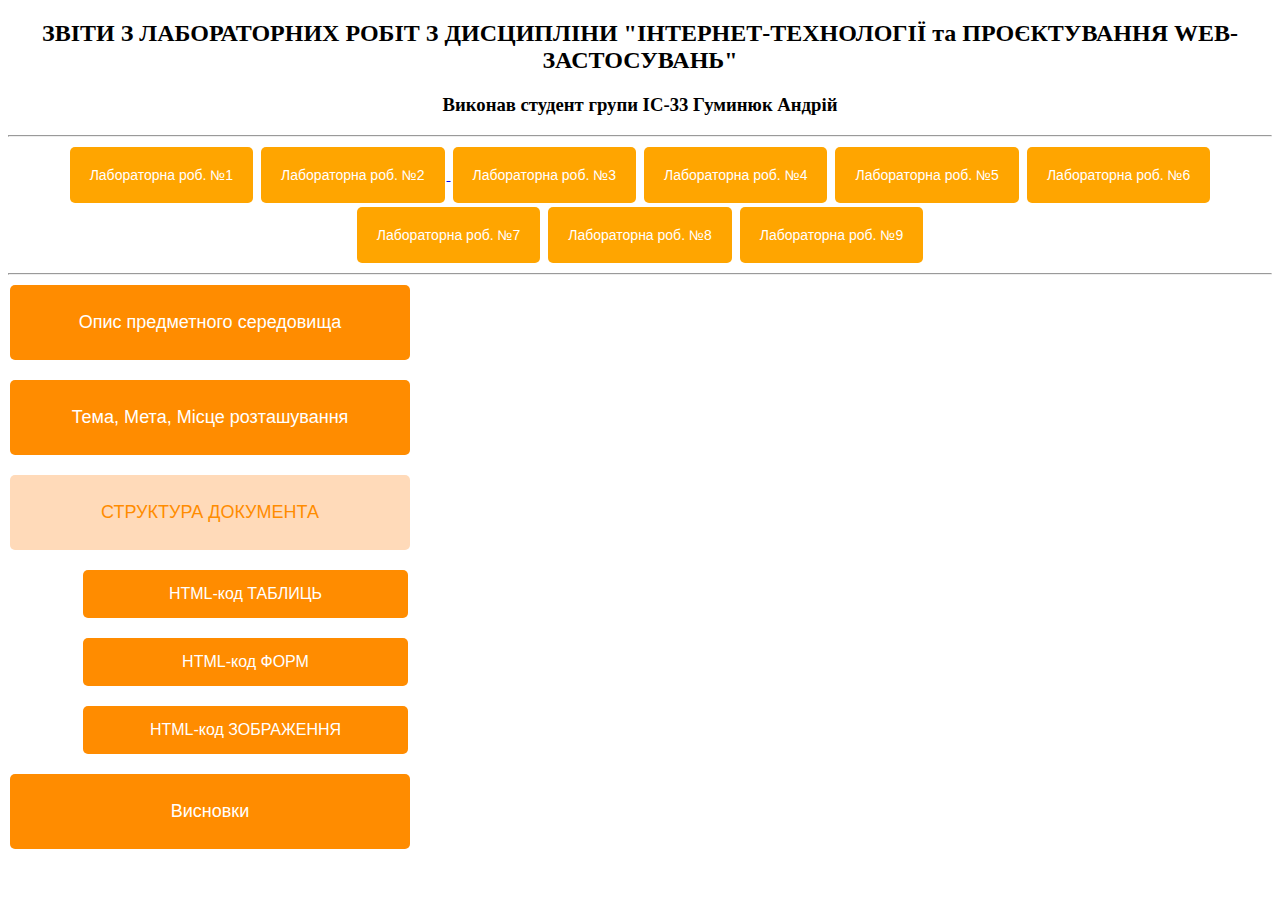
<file: index.html>
<!DOCTYPE html>
<html lang="en">
<head>
    <meta charset="UTF-8">
    <meta name="viewport" content="width=device-width, initial-scale=1.0">
    <link rel="stylesheet" href="style/style.css">
    <title>Zvit</title>
</head>
<body>
    <h2><center>ЗВІТИ З ЛАБОРАТОРНИХ РОБІТ З ДИСЦИПЛІНИ "ІНТЕРНЕТ-ТЕХНОЛОГІЇ та ПРОЄКТУВАННЯ WEB-ЗАСТОСУВАНЬ"</center></h2>
    <h3><center>Виконав студент групи ІС-33 Гуминюк Андрій</center></h3>
    
    <hr>
    <section class="sec-but">
        <a href="index.html"><button>Лабораторна роб. №1</button></a>
        <a href="../zvit2/index.html"><button>Лабораторна роб. №2</button> </a>
        <a href="../zvit3/index.html"><button>Лабораторна роб. №3</button></a>
        <a href="../zvit4/index.html"><button>Лабораторна роб. №4</button></a>
        <a href="../zvit5/index.html"><button>Лабораторна роб. №5</button></a>
        <a href="../zvit6/index.html"><button>Лабораторна роб. №6</button></a>
        <a href="../zvit7/index.html"><button>Лабораторна роб. №7</button></a>
        <button>Лабораторна роб. №8</button>
        <button>Лабораторна роб. №9</button>
    </section>
    <hr>
    <section class="sec-new">
        <a href="description.html"><button class="format-1">Опис предметного середовища</button>  </a>
        <p></p>
        <a href="thema.html"><button class="format-1">Тема, Мета, Місце розташування</button> </a>
        <p></p>
        <button class="but-st">СТРУКТУРА ДОКУМЕНТА</button>
        <p></p>
        <div>
            <a href="table.html"><button class="format-2">HTML-код ТАБЛИЦЬ</button></a>
        <p></p>
        <a href="form.html"><button class="format-2">HTML-код ФОРМ</button></a>
        <p></p>
        <a href="image.html"><button class="format-2">HTML-код ЗОБРАЖЕННЯ</button></a>
        <p></p>
        </div>
        
        <a href="vysnovky.html"><button class="format-1">Висновки</button></a>
    </section>
    
    
</body>
</html>
</file>
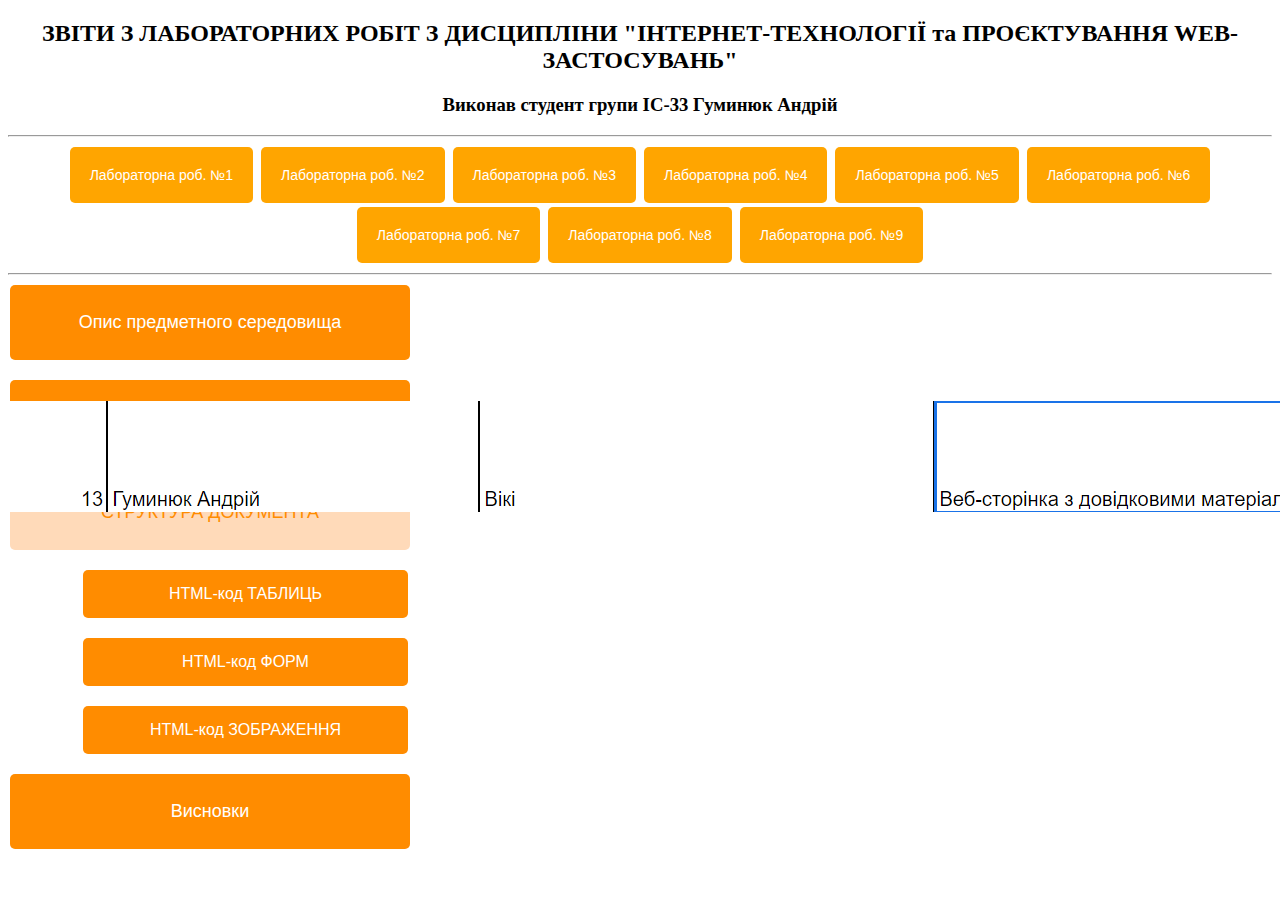
<file: description.html>
<!DOCTYPE html>
<html lang="en">
<head>
    <meta charset="UTF-8">
    <meta name="viewport" content="width=device-width, initial-scale=1.0">
    <link rel="stylesheet" href="style/style.css">
    <title>Description</title>
</head>
<body>
    <h2><center>ЗВІТИ З ЛАБОРАТОРНИХ РОБІТ З ДИСЦИПЛІНИ "ІНТЕРНЕТ-ТЕХНОЛОГІЇ та ПРОЄКТУВАННЯ WEB-ЗАСТОСУВАНЬ"</center></h2>
    <h3><center>Виконав студент групи ІС-33 Гуминюк Андрій</center></h3>
    <hr>
    <section class="sec-but">
        <a href="index.html"><button>Лабораторна роб. №1</button></a>
        <a href="../zvit2/index.html"><button>Лабораторна роб. №2</button></a>
        <a href="../zvit3/index.html"><button>Лабораторна роб. №3</button></a>
        <a href="../zvit4/index.html"><button>Лабораторна роб. №4</button></a>
        <a href="../zvit5/index.html"><button>Лабораторна роб. №5</button></a>
        <a href="../zvit6/index.html"><button>Лабораторна роб. №6</button></a>
        <a href="../zvit7/index.html"><button>Лабораторна роб. №7</button></a>
        <button>Лабораторна роб. №8</button>
        <button>Лабораторна роб. №9</button>
    </section>
    <hr>
    <section class="sec-new">
        <a href="description.html"><button class="format-1">Опис предметного середовища</button>  </a>
        <p></p>
        <a href="thema.html"><button class="format-1">Тема, Мета, Місце розташування</button> </a>
        <p></p>
        <button class="but-st">СТРУКТУРА ДОКУМЕНТА</button>
        <p></p>
        <div>
            <a href="table.html"><button class="format-2">HTML-код ТАБЛИЦЬ</button></a>
        <p></p>
        <a href="form.html"><button class="format-2">HTML-код ФОРМ</button></a>
        <p></p>
        <a href="image.html"><button class="format-2">HTML-код ЗОБРАЖЕННЯ</button></a>
        <p></p>
        </div>
        
        <a href="vysnovky.html"><button class="format-1">Висновки</button></a>
    </section>
    <div class="desc"><img class="img-desc" src="description.png" alt="description"></div>
    
</body>
</html>
</file>
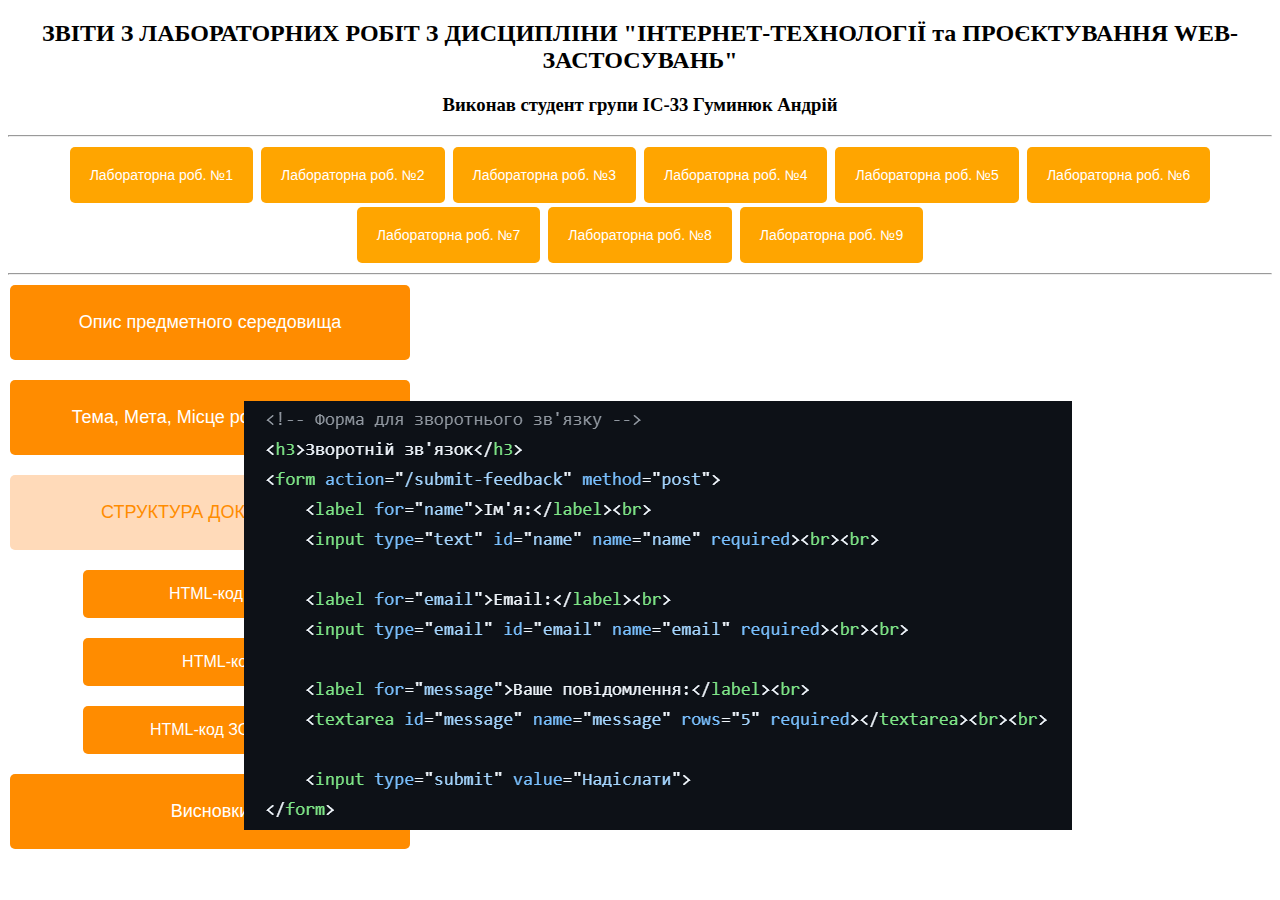
<file: form.html>
<!DOCTYPE html>
<html lang="en">
<head>
    <meta charset="UTF-8">
    <meta name="viewport" content="width=device-width, initial-scale=1.0">
    <link rel="stylesheet" href="style/style.css">
    <title>Description</title>
</head>
<body>
    <h2><center>ЗВІТИ З ЛАБОРАТОРНИХ РОБІТ З ДИСЦИПЛІНИ "ІНТЕРНЕТ-ТЕХНОЛОГІЇ та ПРОЄКТУВАННЯ WEB-ЗАСТОСУВАНЬ"</center></h2>
    <h3><center>Виконав студент групи ІС-33 Гуминюк Андрій</center></h3>
    
    <hr>
    <section class="sec-but">
        <a href="index.html"><button>Лабораторна роб. №1</button></a>
        <a href="../zvit2/index.html"><button>Лабораторна роб. №2</button></a>
        <a href="../zvit3/index.html"><button>Лабораторна роб. №3</button></a>
        <a href="../zvit4/index.html"><button>Лабораторна роб. №4</button></a>
        <a href="../zvit5/index.html"><button>Лабораторна роб. №5</button></a>
        <a href="../zvit6/index.html"><button>Лабораторна роб. №6</button></a>
        <a href="../zvit7/index.html"><button>Лабораторна роб. №7</button></a>
        <button>Лабораторна роб. №8</button>
        <button>Лабораторна роб. №9</button>
    </section>
    <hr>
    <section class="sec-new">
        <a href="description.html"><button class="format-1">Опис предметного середовища</button>  </a>
        <p></p>
        <a href="thema.html"><button class="format-1">Тема, Мета, Місце розташування</button> </a>
        <p></p>
        <button class="but-st">СТРУКТУРА ДОКУМЕНТА</button>
        <p></p>
        <div>
            <a href="table.html"><button class="format-2">HTML-код ТАБЛИЦЬ</button></a>
        <p></p>
        <a href="form.html"><button class="format-2">HTML-код ФОРМ</button></a>
        <p></p>
        <a href="image.html"><button class="format-2">HTML-код ЗОБРАЖЕННЯ</button></a>
        <p></p>
        </div>
        
        <a href="vysnovky.html"><button class="format-1">Висновки</button></a>
    </section>
    <div class="desc"><img class="img-form" src="form.png" alt="form"></div>
    
</body>
</html>
</file>
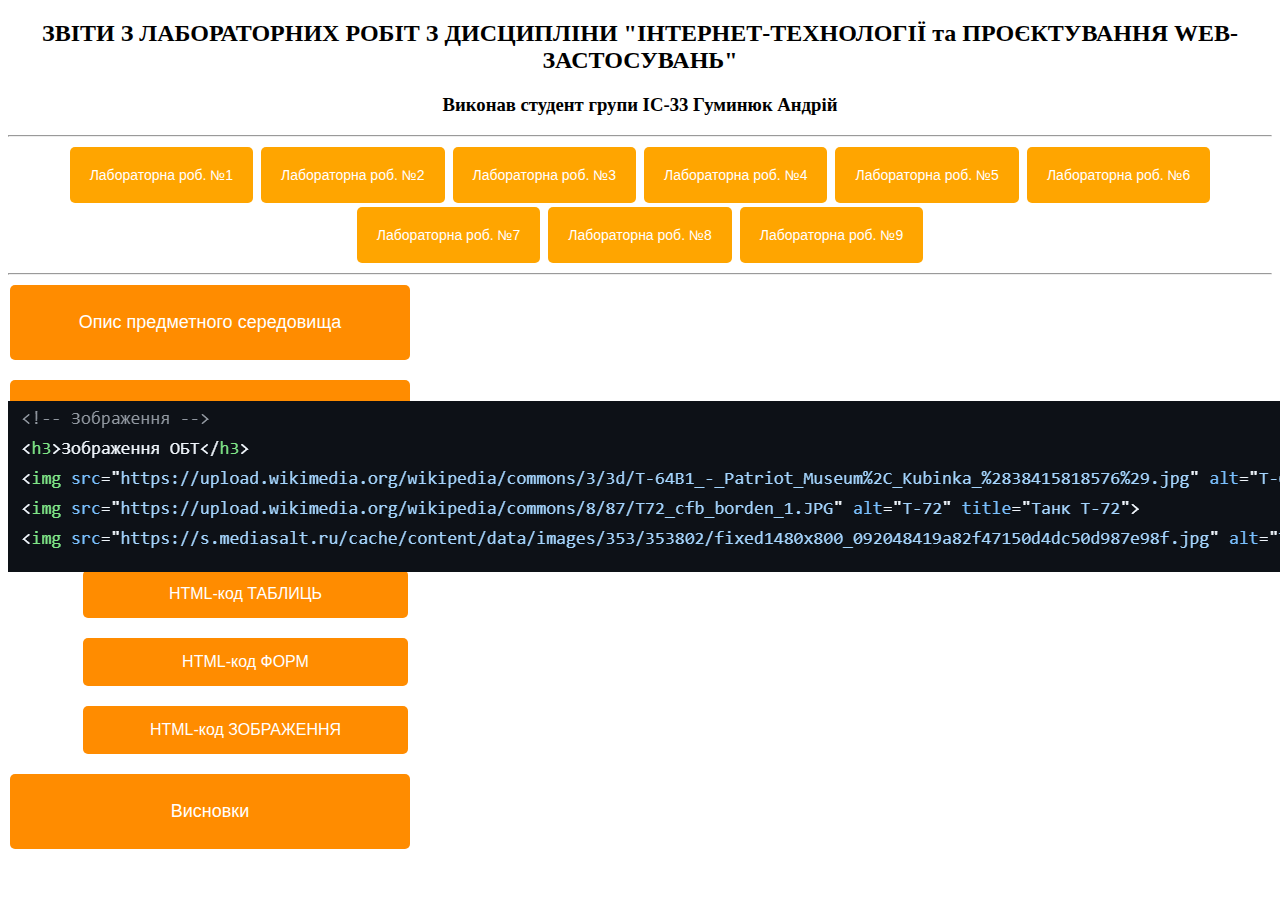
<file: image.html>
<!DOCTYPE html>
<html lang="en">
<head>
    <meta charset="UTF-8">
    <meta name="viewport" content="width=device-width, initial-scale=1.0">
    <link rel="stylesheet" href="style/style.css">
    <title>Description</title>
</head>
<body>
    <h2><center>ЗВІТИ З ЛАБОРАТОРНИХ РОБІТ З ДИСЦИПЛІНИ "ІНТЕРНЕТ-ТЕХНОЛОГІЇ та ПРОЄКТУВАННЯ WEB-ЗАСТОСУВАНЬ"</center></h2>
    <h3><center>Виконав студент групи ІС-33 Гуминюк Андрій</center></h3>
    
    <hr>
    <section class="sec-but">
        <a href="index.html"><button>Лабораторна роб. №1</button></a>
        <a href="../zvit2/index.html"><button>Лабораторна роб. №2</button></a>
        <a href="../zvit3/index.html"><button>Лабораторна роб. №3</button></a>
        <a href="../zvit4/index.html"><button>Лабораторна роб. №4</button></a>
        <a href="../zvit5/index.html"><button>Лабораторна роб. №5</button></a>
        <a href="../zvit6/index.html"><button>Лабораторна роб. №6</button></a>
        <a href="../zvit7/index.html"><button>Лабораторна роб. №7</button></a>
        <button>Лабораторна роб. №8</button>
        <button>Лабораторна роб. №9</button>
    </section>
    <hr>
    <section class="sec-new">
        <a href="description.html"><button class="format-1">Опис предметного середовища</button>  </a>
        <p></p>
        <a href="thema.html"><button class="format-1">Тема, Мета, Місце розташування</button> </a>
        <p></p>
        <button class="but-st">СТРУКТУРА ДОКУМЕНТА</button>
        <p></p>
        <div>
            <a href="table.html"><button class="format-2">HTML-код ТАБЛИЦЬ</button></a>
        <p></p>
        <a href="form.html"><button class="format-2">HTML-код ФОРМ</button></a>
        <p></p>
        <a href="image.html"><button class="format-2">HTML-код ЗОБРАЖЕННЯ</button></a>
        <p></p>
        </div>
        
        <a href="vysnovky.html"><button class="format-1">Висновки</button></a>
    </section>
    <div class="desc"><img class="img-img" src="image.png" alt="image"></div>
    
</body>
</html>
</file>
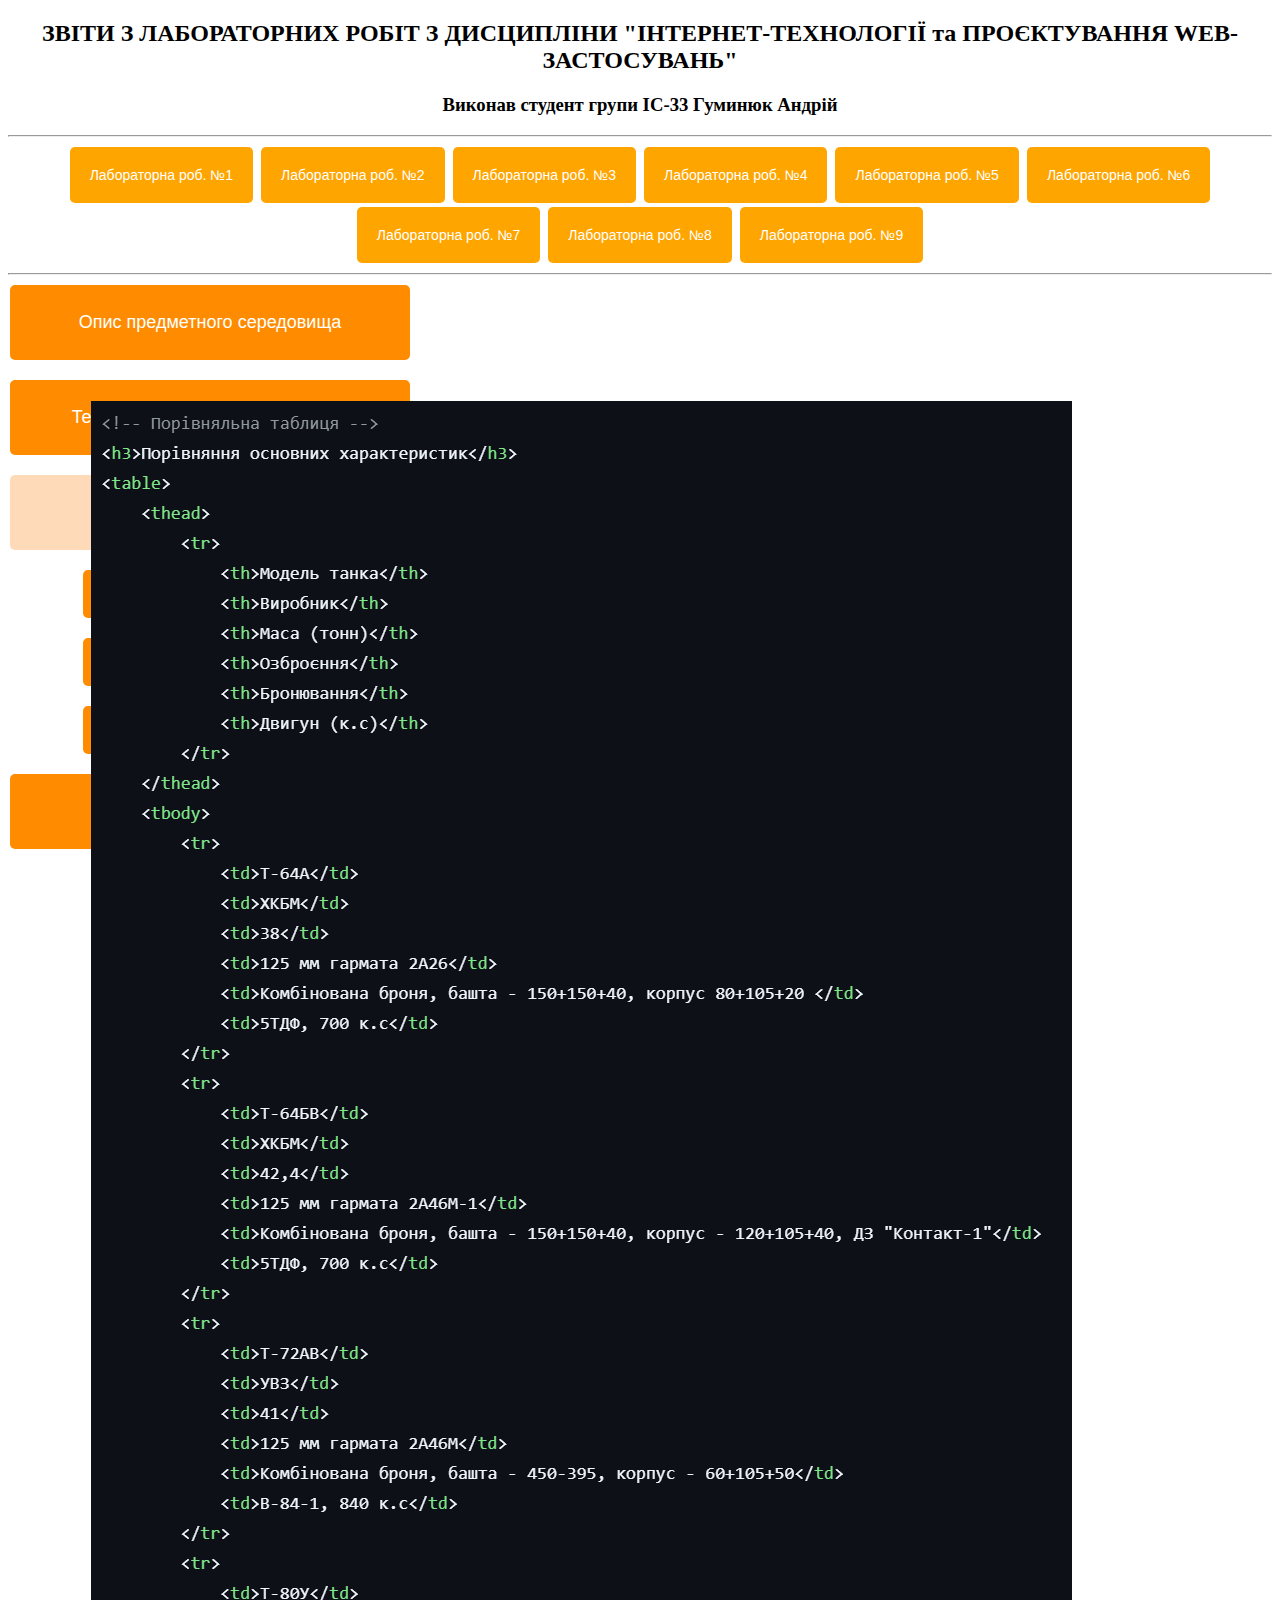
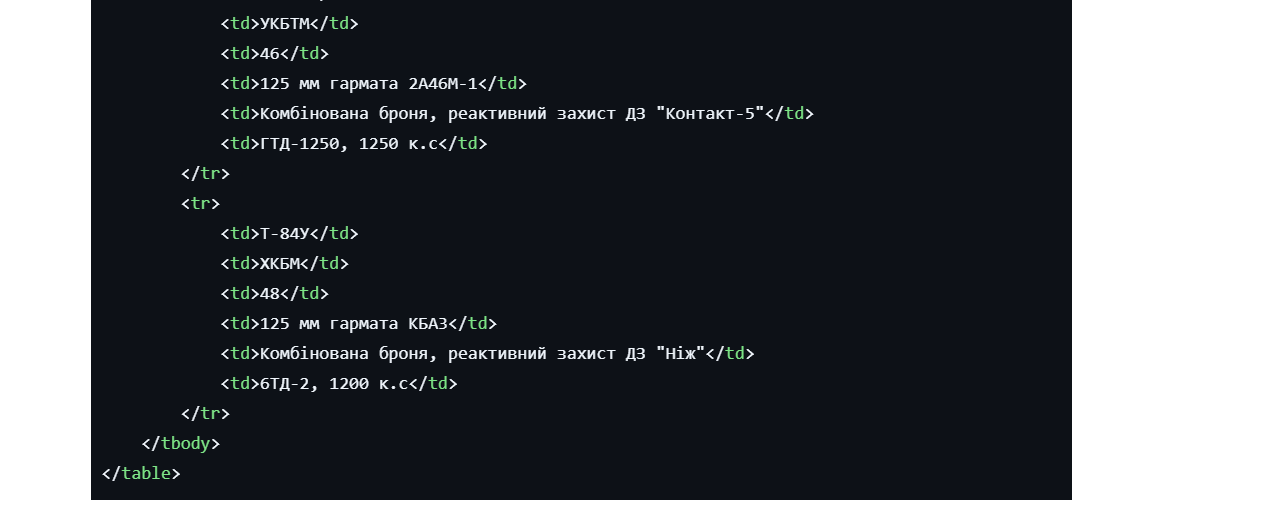
<file: table.html>
<!DOCTYPE html>
<html lang="en">
<head>
    <meta charset="UTF-8">
    <meta name="viewport" content="width=device-width, initial-scale=1.0">
    <link rel="stylesheet" href="style/style.css">
    <title>Description</title>
</head>
<body>
    <h2><center>ЗВІТИ З ЛАБОРАТОРНИХ РОБІТ З ДИСЦИПЛІНИ "ІНТЕРНЕТ-ТЕХНОЛОГІЇ та ПРОЄКТУВАННЯ WEB-ЗАСТОСУВАНЬ"</center></h2>
    <h3><center>Виконав студент групи ІС-33 Гуминюк Андрій</center></h3>
    <hr>
    <section class="sec-but">
        <a href="index.html"><button>Лабораторна роб. №1</button></a>
        <a href="../zvit2/index.html"><button>Лабораторна роб. №2</button></a>
        <a href="../zvit3/index.html"><button>Лабораторна роб. №3</button></a>
        <a href="../zvit4/index.html"><button>Лабораторна роб. №4</button></a>
        <a href="../zvit5/index.html"><button>Лабораторна роб. №5</button></a>
        <a href="../zvit6/index.html"><button>Лабораторна роб. №6</button></a>
        <a href="../zvit7/index.html"><button>Лабораторна роб. №7</button></a>
        <button>Лабораторна роб. №8</button>
        <button>Лабораторна роб. №9</button>
    </section>
    <hr>
    <section class="sec-new">
        <a href="description.html"><button class="format-1">Опис предметного середовища</button>  </a>
        <p></p>
        <a href="thema.html"><button class="format-1">Тема, Мета, Місце розташування</button> </a>
        <p></p>
        <button class="but-st">СТРУКТУРА ДОКУМЕНТА</button>
        <p></p>
        <div>
            <a href="table.html"><button class="format-2">HTML-код ТАБЛИЦЬ</button></a>
        <p></p>
        <a href="form.html"><button class="format-2">HTML-код ФОРМ</button></a>
        <p></p>
        <a href="image.html"><button class="format-2">HTML-код ЗОБРАЖЕННЯ</button></a>
        <p></p>
        </div>
        
        <a href="vysnovky.html"><button class="format-1">Висновки</button></a>
    </section>
    <div class="desc"><img class="img-table" src="table.png" alt="table"></div>
    
</body>
</html>
</file>
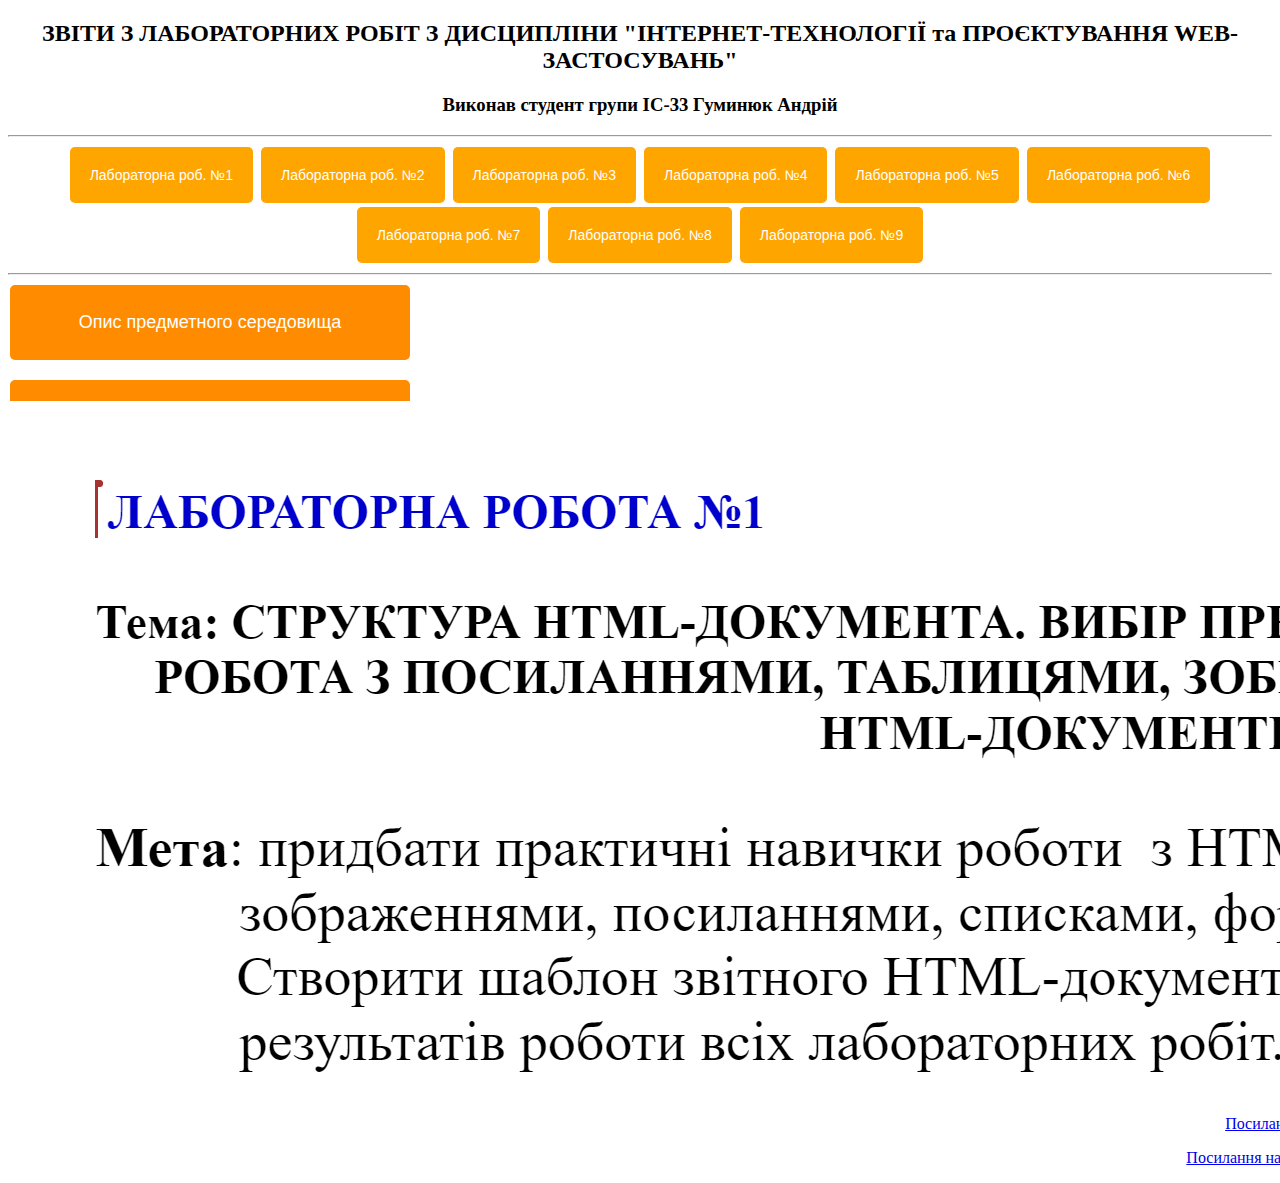
<file: thema.html>
<!DOCTYPE html>
<html lang="en">
<head>
    <meta charset="UTF-8">
    <meta name="viewport" content="width=device-width, initial-scale=1.0">
    <link rel="stylesheet" href="style/style.css">
    <title>Description</title>
</head>
<body>
    <h2><center>ЗВІТИ З ЛАБОРАТОРНИХ РОБІТ З ДИСЦИПЛІНИ "ІНТЕРНЕТ-ТЕХНОЛОГІЇ та ПРОЄКТУВАННЯ WEB-ЗАСТОСУВАНЬ"</center></h2>
    <h3><center>Виконав студент групи ІС-33 Гуминюк Андрій</center></h3>
    <hr>
    <section class="sec-but">
        <a href="index.html"><button>Лабораторна роб. №1</button></a>
        <a href="../zvit2/index.html"><button>Лабораторна роб. №2</button></a>
        <a href="../zvit3/index.html"><button>Лабораторна роб. №3</button></a>
        <a href="../zvit4/index.html"><button>Лабораторна роб. №4</button></a>
        <a href="../zvit5/index.html"><button>Лабораторна роб. №5</button></a>
        <a href="../zvit6/index.html"><button>Лабораторна роб. №6</button></a>
        <a href="../zvit7/index.html"><button>Лабораторна роб. №7</button></a>
        <button>Лабораторна роб. №8</button>
        <button>Лабораторна роб. №9</button>
    </section>
    <hr>
    <section class="sec-new">
        <a href="description.html"><button class="format-1">Опис предметного середовища</button>  </a>
        <p></p>
        <a href="thema.html"><button class="format-1">Тема, Мета, Місце розташування</button> </a>
        <p></p>
        <button class="but-st">СТРУКТУРА ДОКУМЕНТА</button>
        <p></p>
        <div>
            <a href="table.html"><button class="format-2">HTML-код ТАБЛИЦЬ</button></a>
        <p></p>
        <a href="form.html"><button class="format-2">HTML-код ФОРМ</button></a>
        <p></p>
        <a href="image.html"><button class="format-2">HTML-код ЗОБРАЖЕННЯ</button></a>
        <p></p>
        </div>
        
        <a href="vysnovky.html"><button class="format-1">Висновки</button></a>
    </section>
    <div class="desc-goal"><img class="img-goal" src="goal.png" alt="goal">
    <p><a href="https://github.com/hehehol33/hehehol33.github.io" target="_blank">Посилання на GitHub</a></p>
    <p><a href="https://github.com/hehehol33/Lab01Zvit" target="_blank">Посилання на GitHub Звіту</a></p>

</div>
</body>
</html>
</file>
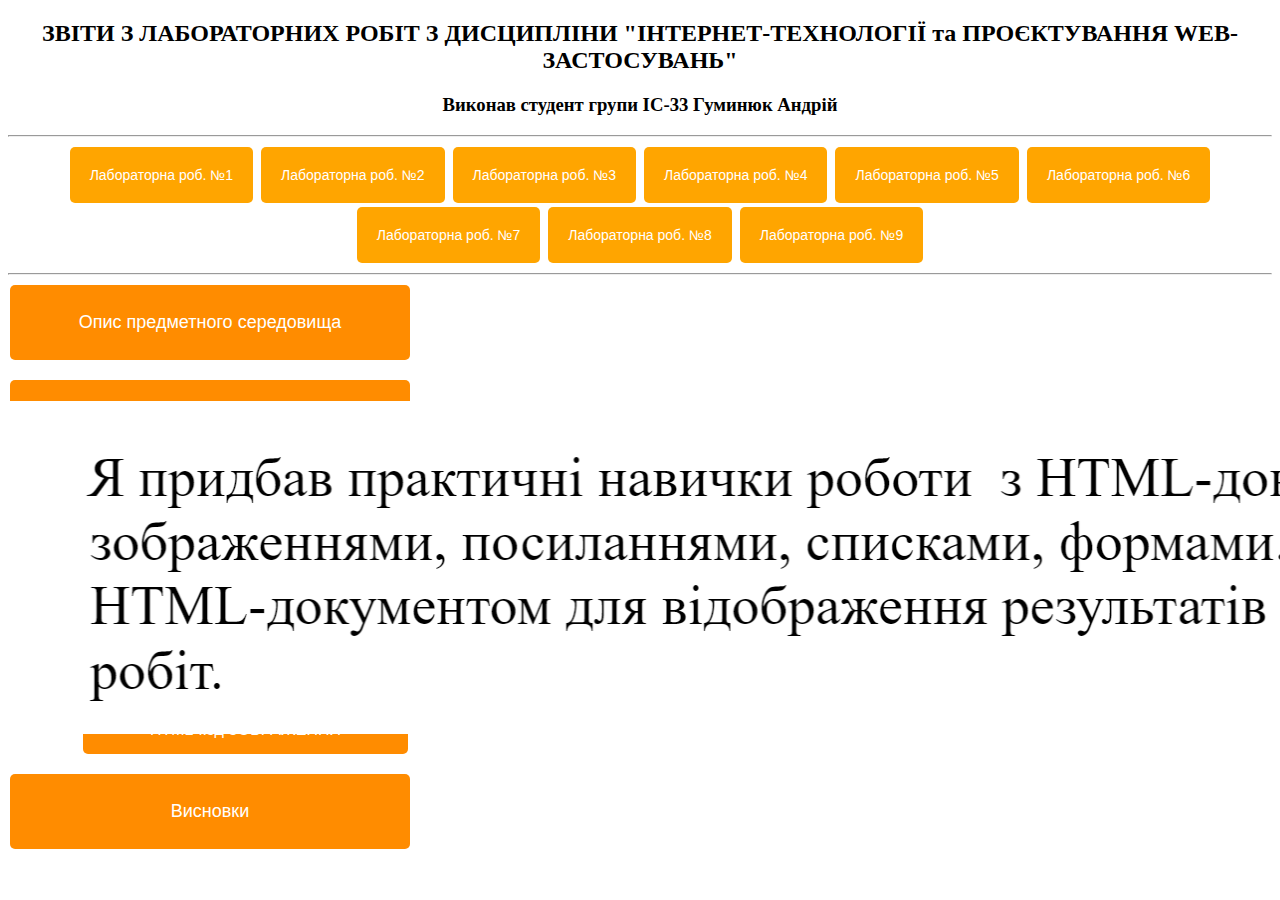
<file: vysnovky.html>
<!DOCTYPE html>
<html lang="en">
<head>
    <meta charset="UTF-8">
    <meta name="viewport" content="width=device-width, initial-scale=1.0">
    <link rel="stylesheet" href="style/style.css">
    <title>Description</title>
</head>
<body>
    <h2><center>ЗВІТИ З ЛАБОРАТОРНИХ РОБІТ З ДИСЦИПЛІНИ "ІНТЕРНЕТ-ТЕХНОЛОГІЇ та ПРОЄКТУВАННЯ WEB-ЗАСТОСУВАНЬ"</center></h2>
    <h3><center>Виконав студент групи ІС-33 Гуминюк Андрій</center></h3>
    
    <hr>
    <section class="sec-but">
        <a href="index.html"><button>Лабораторна роб. №1</button></a>
        <a href="../zvit2/index.html"><button>Лабораторна роб. №2</button></a>
        <a href="../zvit3/index.html"><button>Лабораторна роб. №3</button></a>
        <a href="../zvit4/index.html"><button>Лабораторна роб. №4</button></a>
        <a href="../zvit5/index.html"><button>Лабораторна роб. №5</button></a>
        <a href="../zvit6/index.html"><button>Лабораторна роб. №6</button></a>
        <a href="../zvit7/index.html"><button>Лабораторна роб. №7</button></a>
        <button>Лабораторна роб. №8</button>
        <button>Лабораторна роб. №9</button>
    </section>
    <hr>
    <section class="sec-new">
        <a href="description.html"><button class="format-1">Опис предметного середовища</button>  </a>
        <p></p>
        <a href="thema.html"><button class="format-1">Тема, Мета, Місце розташування</button> </a>
        <p></p>
        <button class="but-st">СТРУКТУРА ДОКУМЕНТА</button>
        <p></p>
        <div>
            <a href="table.html"><button class="format-2">HTML-код ТАБЛИЦЬ</button></a>
        <p></p>
        <a href="form.html"><button class="format-2">HTML-код ФОРМ</button></a>
        <p></p>
        <a href="image.html"><button class="format-2">HTML-код ЗОБРАЖЕННЯ</button></a>
        <p></p>
        </div>
        
        <a href="vysnovky.html"><button class="format-1">Висновки</button></a>
    </section>
    <div class="desc-alt"><img class="img-concl" src="conclusion.png" alt="goal"></div>
    
</body>
</html>
</file>
<file: style/style.css>
.image {
    object-fit: cover;
    width: 200px;
    height: 200px;
}

.image-div {
    text-align: right;
    margin-top: -50px;
}

.sec-but {
    text-align: center;
}

button {
    padding: 20px;
    margin: 2px;
    color: #fff;
    background-color: #FFA500; /* Оранжевый */
    border: 0px;
    border-radius: 5px;
    font-size: 14px;
    cursor: pointer;
}

.format-1 {
    background-color: #FF8C00; /* Темно-оранжевый */
    font-size: 18px;
    width: 400px;
    height: 75px;
}

.but-st {
    background-color: #FFDAB9; /* Персиковый */
    color: #FF8C00; /* Темно-оранжевый */
    font-size: 18px;
    width: 400px;
    height: 75px;
}

.format-2 {
    background-color: #FF8C00; /* Темно-оранжевый */
    font-size: 16px;
    padding: 15px;
    width: 325px;
    margin-left: 75px;
}

.desc {
    text-align: right;
    margin-top: -450px;
    margin-right: 200px;
}

.img-desc {
    width: 1898px;
    height: 111px;
}

.img-img {
    width: 1535px;
    height: 171px;
}

.img-form {
    width: 828px;
    height: 429px;
}

.img-table {
    width: 981px;
    height: 1699px;
}

.img-goal {
    width: 2138px;
    height: 694px;
}

.img-concl {
    width: 1967px;
    height: 333px;
}

.desc-alt {
    text-align: right;
    margin-top: -450px;
    margin-right: 100px;
}

.desc-goal {
    text-align: right;
    margin-top: -450px;
    margin-right: -100px;
}
</file>
